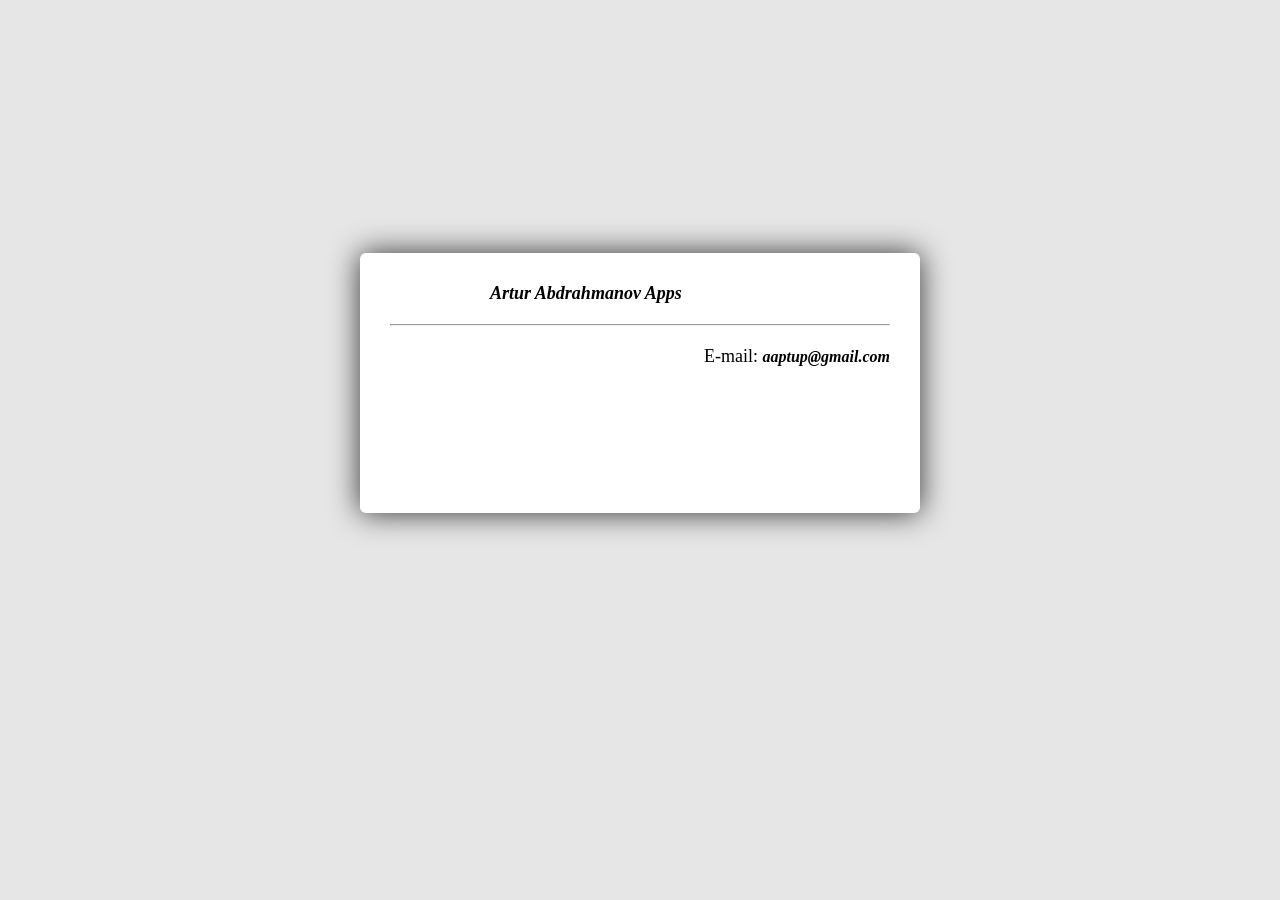
<file: index.html>
<!-- saved from url=(0059)file:///C:/Users/a37/Downloads/lesson18/lesson18/index.html -->
<html><head><meta http-equiv="Content-Type" content="text/html; charset=UTF-8">
		<title>Artur Abdrahmanov Apps</title>
		<!--В данном примере, нам понадобятся только CSS стили-->
		<link rel="stylesheet" type="text/css" href="./index_files/style.css">
		
	</head>
	<body>
		<!--Общий контейнер, в который мы обертываем все остальные-->
		<div class="wrap">
				<span class="company_description">
					<!--?echo $company_description;?-->
					<strong><i>Artur Abdrahmanov Apps</i></strong>
				</span>
			<!--Тэг <hr /> создает линию-->
			<hr>
			<!--
				Блок, который распологается под блоком с логотипом и описанием
				В нем мы будем писать информацию о компании :D
			-->
			<div class="main_info">
				<span class="site">
					<!--?echo $company_site;?-->
				</span>
				<span class="info">
					<span class="sized">
						E-mail:
					</span>
					<strong><i>aaptup@gmail.com</i></strong>
					<br>
				</span>
			</div>
		</div>
	
</body></html>
</file>
<file: index_files/style.css>
/*-----Делаем фон нашего-----*/
body {
	background: #E6E6E6;
}
/*-----Главный контейнер-----*/
.wrap {
	margin: 20% auto; /* Делаем визитку по центру страницы */
	width: 500px; /* Ширина визитки */
	height: 200px; /* Высота визитки */
	padding: 30px; /* Внутренние отступы для красоты */
	background: #FFFFFF; /* Фон визитки, в данном случае - белый */
	/*
	3 строчки ниже это тень вокруг визитки
	Каждая строчка для разных браузеров, использование этих 
	строк делает тень кроссбраузерной
	*/
	-webkit-box-shadow: 0px 0px 30px 0px rgba(50, 50, 50, 1);
	-moz-box-shadow:    0px 0px 30px 0px rgba(50, 50, 50, 1);
	box-shadow:         0px 0px 30px 0px rgba(50, 50, 50, 1);
	/*
	Так же 3 строчки для обеспечения кроссбраузерности
	свойства закругленных углов
	*/
	-webkit-border-radius: 6px;
	-moz-border-radius: 6px;
	border-radius: 6px;
}
/*-----Стили логотипа-----*/
.wrap img {
	vertical-align: middle; /* Для отображения описания по центру от изображения */
	width: 150px;
}
/*-----Разделяющая линия-----*/
.wrap hr {
	margin-top: 20px; /* Делаем отступ сверху для линии */
}
/*-----Блок с описанием компании-----*/
.company_description {
	margin-left: 100px; /* Отступ слева(от изображения) */
	font-size: 18px; /* Размер шрифта */
	font-weight: 900; /* Жирность шрифта */
	font-style: italic; /* Наклон шрифта */
}
/*-----Блок основной информации-----*/
.main_info {
	margin-top: 20px;
}
/*-----Блок со ссылкой на сайт-----*/
.site {
	font-weight: 900;
	font-size: 30px;
}
/*-----Позиционирование блока с информацией-----*/
.info {
	float: right; /* Прижать к правому краю */
}
/*-----Стиль для увеличения текста надписи "E-mail"-----*/
.sized {
	font-size: 18px;
}
</file>
